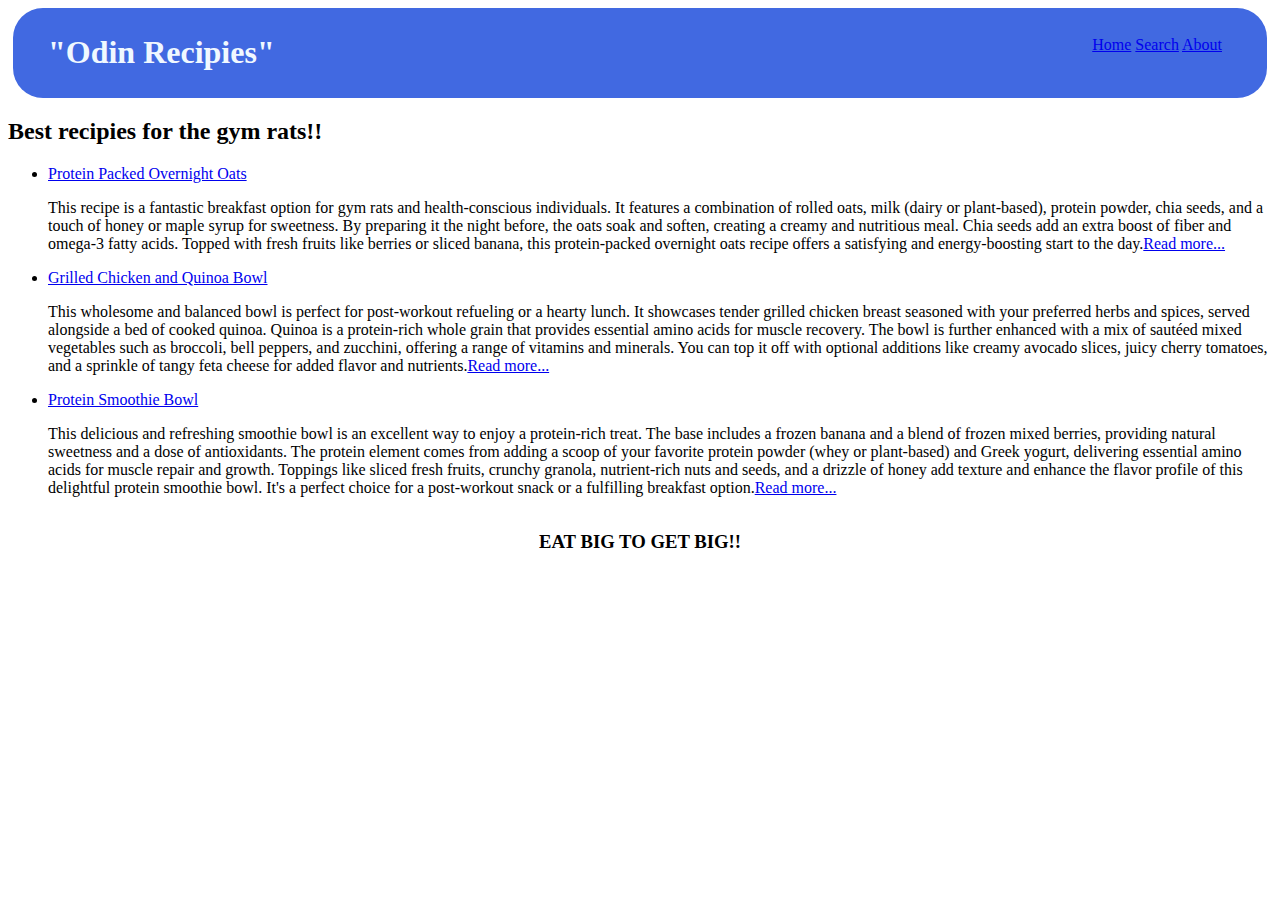
<file: odin project/Index.html>
<!DOCTYPE html>
<html lang="en">
<head>
    <meta charset="UTF-8">
    <meta name="viewport" content="width=device-width, initial-scale=1.0">
    <title>Recipies</title>
    <link rel="stylesheet" href="index.css">
</head>
<body>
    <nav class="navbar">
            <div class="head">
                <h1>"Odin Recipies"</h1>
            </div>
        <div class="list">
        <a href="Index.html">Home</a>
        <a href="search.html">Search</a>
        <a href="about.html">About</a>
        </div>
    </nav>
    
    
    <h2>Best recipies for the gym rats!!</h2>
 <ul> 
    <li><a href="oats.html">Protein Packed Overnight Oats</a></li>
    <p>This recipe is a fantastic breakfast option for gym rats and health-conscious individuals. It features a combination of rolled oats, milk (dairy or plant-based), protein powder, chia seeds, and a touch of honey or maple syrup for sweetness. By preparing it the night before, the oats soak and soften, creating a creamy and nutritious meal. Chia seeds add an extra boost of fiber and omega-3 fatty acids. Topped with fresh fruits like berries or sliced banana, this protein-packed overnight oats recipe offers a satisfying and energy-boosting start to the day.<a href="oats.html">Read more...</a></p>
    <li><a href="chicken.html">Grilled Chicken and Quinoa Bowl</a></li>
    <p>This wholesome and balanced bowl is perfect for post-workout refueling or a hearty lunch. It showcases tender grilled chicken breast seasoned with your preferred herbs and spices, served alongside a bed of cooked quinoa. Quinoa is a protein-rich whole grain that provides essential amino acids for muscle recovery. The bowl is further enhanced with a mix of sautéed mixed vegetables such as broccoli, bell peppers, and zucchini, offering a range of vitamins and minerals. You can top it off with optional additions like creamy avocado slices, juicy cherry tomatoes, and a sprinkle of tangy feta cheese for added flavor and nutrients.<a href="chicken.html">Read more...</a></p>
    <li><a href="smoothie.html">Protein Smoothie Bowl</a></li>
    <p>This delicious and refreshing smoothie bowl is an excellent way to enjoy a protein-rich treat. The base includes a frozen banana and a blend of frozen mixed berries, providing natural sweetness and a dose of antioxidants. The protein element comes from adding a scoop of your favorite protein powder (whey or plant-based) and Greek yogurt, delivering essential amino acids for muscle repair and growth. Toppings like sliced fresh fruits, crunchy granola, nutrient-rich nuts and seeds, and a drizzle of honey add texture and enhance the flavor profile of this delightful protein smoothie bowl. It's a perfect choice for a post-workout snack or a fulfilling breakfast option.<a href="smoothie.html">Read more...</a></p>
</ul>
<div class="footer">
    <h3>EAT BIG TO GET BIG!!</h3>
    <br>
</div>
</div>
</body>
</html>
</file>
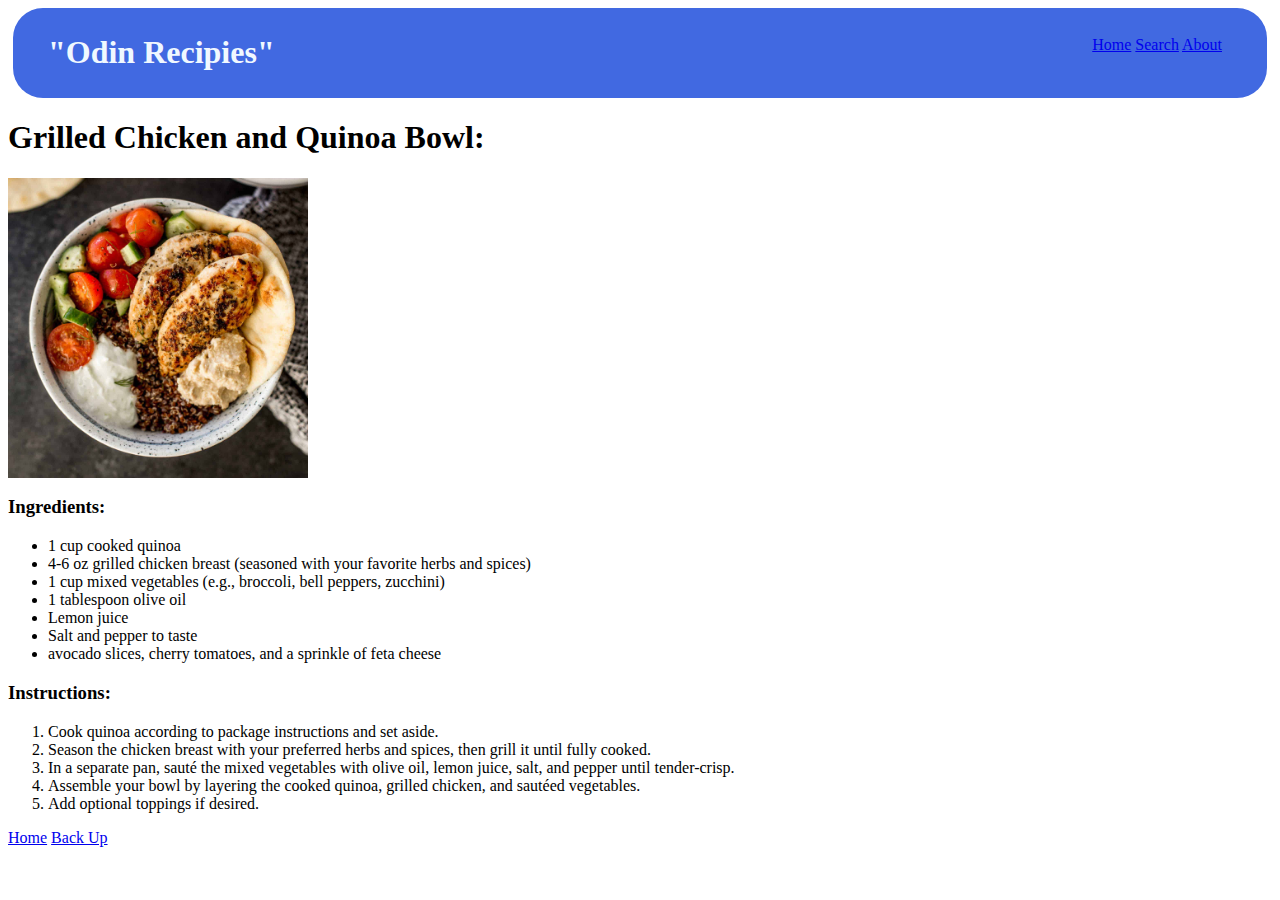
<file: odin project/chicken.html>
<!DOCTYPE html>
<html lang="en">
<head>
    <meta charset="UTF-8">
    <meta name="viewport" content="width=device-width, initial-scale=1.0">
    <title>Grilled Chicken</title>
    <link rel="stylesheet" href="chicken.css">
</head>
<body>
    <nav class="navbar">
        <div class="head">
            <h1>"Odin Recipies"</h1>
        </div>
    <div class="list">
    <a href="Index.html">Home</a>
    <a href="search.html">Search</a>
    <a href="about.html">About</a>
    </div>
</nav>

    <h1>Grilled Chicken and Quinoa Bowl:</h1>
    <div class="chicken">
        <img src="Grilled Chicken and Quinoa Bowl:.jpeg" alt="picture of Grilled Chicken and Quinoa Bowl">
    </div>
    <h3>Ingredients:</h3>
    <ul>
        <li>1 cup cooked quinoa</li>
        <li>4-6 oz grilled chicken breast (seasoned with your favorite herbs and spices)</li>
        <li>1 cup mixed vegetables (e.g., broccoli, bell peppers, zucchini)</li>
        <li>1 tablespoon olive oil</li>
        <li>Lemon juice</li>
        <li>Salt and pepper to taste</li>
        <li>avocado slices, cherry tomatoes, and a sprinkle of feta cheese</li>
    </ul>
    <h3>Instructions:</h3>
    <ol>
        <li>Cook quinoa according to package instructions and set aside.</li>
        <li>Season the chicken breast with your preferred herbs and spices, then grill it until fully cooked.</li>
        <li>In a separate pan, sauté the mixed vegetables with olive oil, lemon juice, salt, and pepper until tender-crisp.</li>
        <li>Assemble your bowl by layering the cooked quinoa, grilled chicken, and sautéed vegetables.</li>
        <li>Add optional toppings if desired.</li>
    </ol>
    <a href="Index.html">Home</a> 
    <a href="chicken.html">Back Up</a>
</body>
</html>
</file>
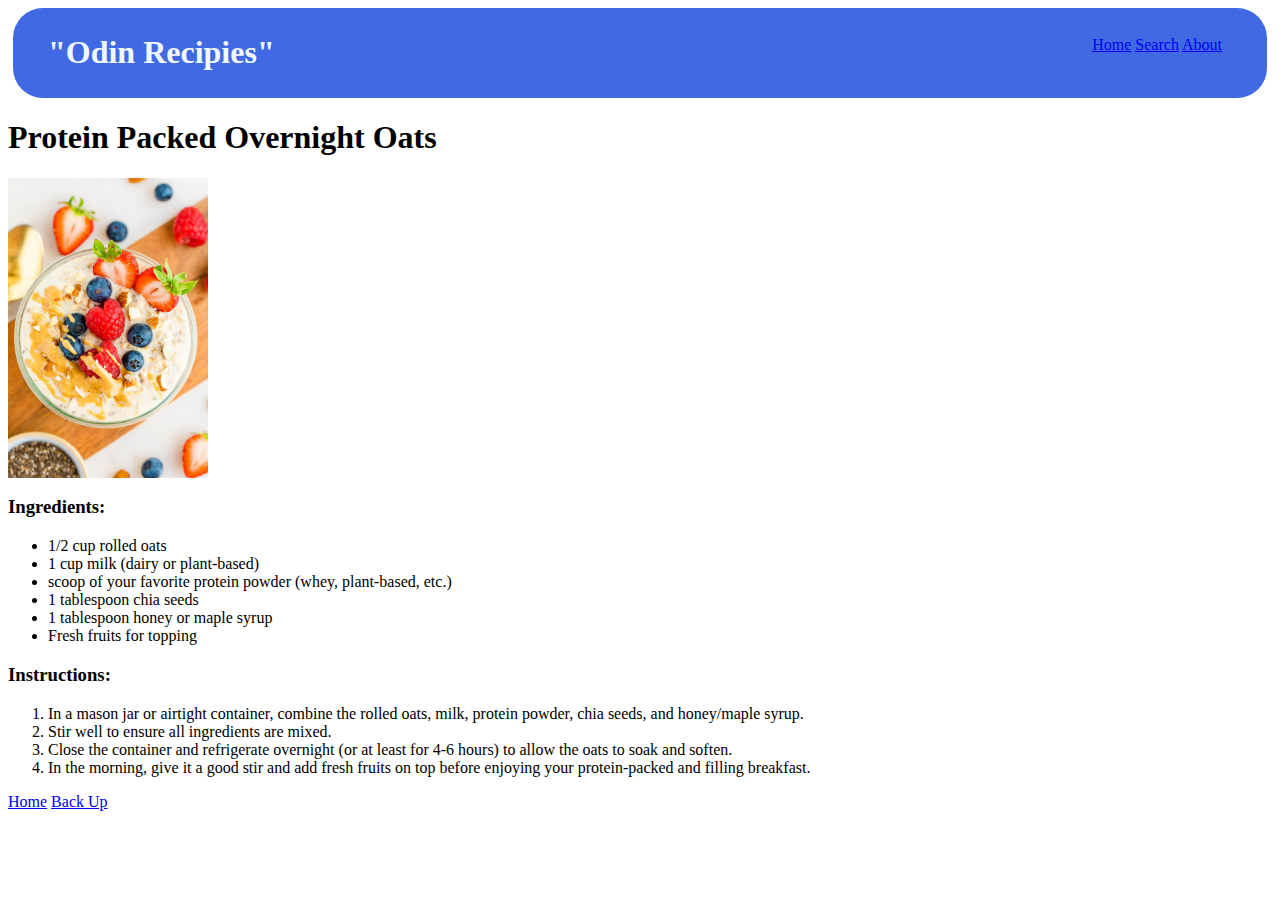
<file: odin project/oats.html>
<!DOCTYPE html>
<html lang="en">
<head>
    <meta charset="UTF-8">
    <meta name="viewport" content="width=device-width, initial-scale=1.0">
    <title>Protein Oats</title>
    <link rel="stylesheet" href="oats.css">
</head>
<body>
    <nav class="navbar">
        <div class="head">
            <h1>"Odin Recipies"</h1>
        </div>
    <div class="list">
    <a href="Index.html">Home</a>
    <a href="search.html">Search</a>
    <a href="about.html">About</a>
    </div>
</nav>

    <h1>Protein Packed Overnight Oats</h1>
    <div class="oats">
    <img src="protein-overnight-oats-overhead.jpeg" alt="picture of Protein Packed Overnight Oats">
    </div> 
    <h3>Ingredients:</h3>
    <ul>
        <li>1/2 cup rolled oats</li>
        <li>1 cup milk (dairy or plant-based)</li>
        <li> scoop of your favorite protein powder (whey, plant-based, etc.)</li>
        <li>1 tablespoon chia seeds</li>
        <li>1 tablespoon honey or maple syrup</li>
        <li>Fresh fruits for topping</li>
    </ul>
    <h3>Instructions:</h3>
    <ol>
        <li>In a mason jar or airtight container, combine the rolled oats, milk, protein powder, chia seeds, and honey/maple syrup.</li>
        <li>Stir well to ensure all ingredients are mixed.</li>
        <li>Close the container and refrigerate overnight (or at least for 4-6 hours) to allow the oats to soak and soften.</li>
        <li>In the morning, give it a good stir and add fresh fruits on top before enjoying your protein-packed and filling breakfast.</li>
    </ol>

    <a href="Index.html">Home</a> 
    <a href="oats.html">Back Up</a>

</body>
</html>
</file>
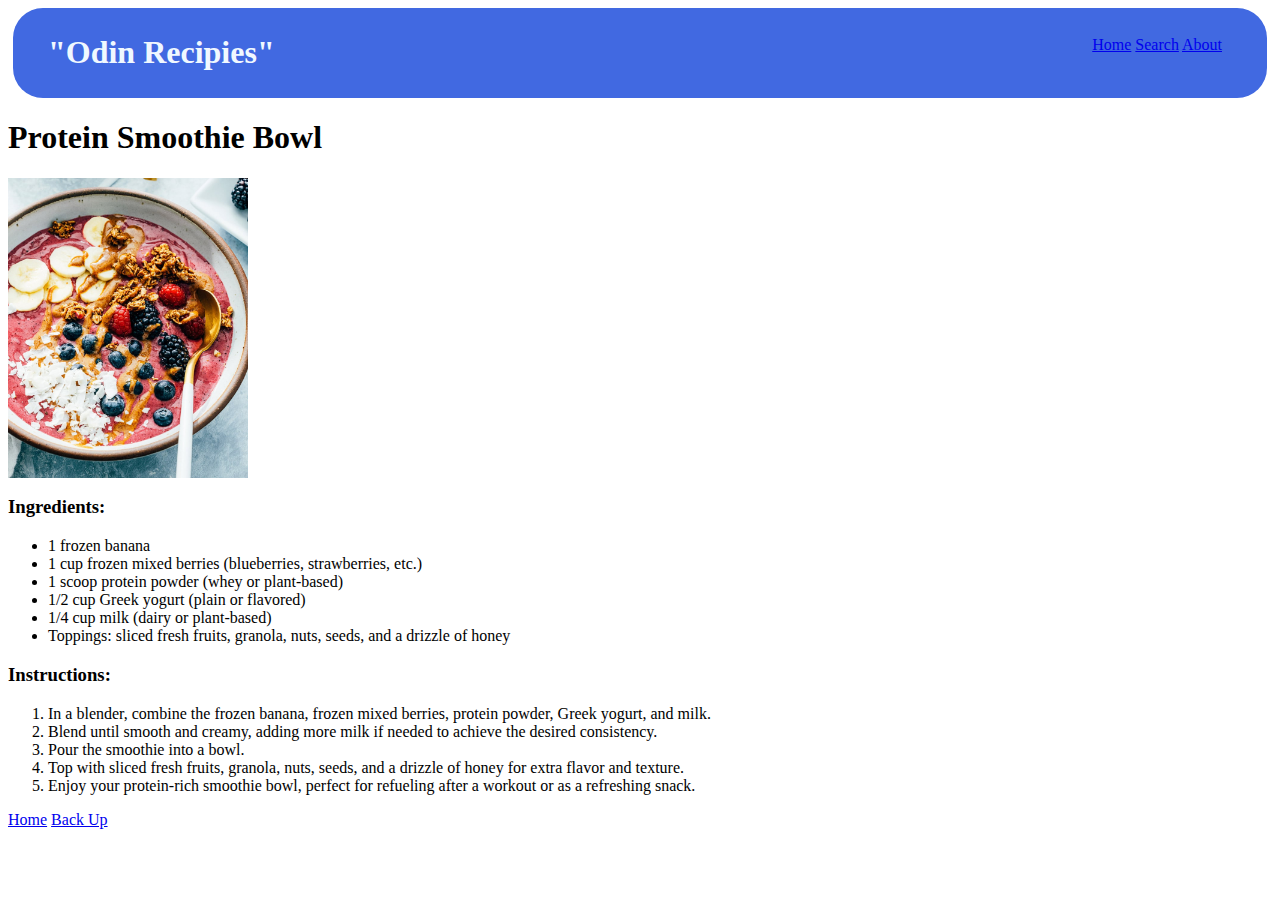
<file: odin project/smoothie.html>
<!DOCTYPE html>
<html lang="en">
<head>
    <meta charset="UTF-8">
    <meta name="viewport" content="width=device-width, initial-scale=1.0">
    <title>Protein Smoothie Bowl</title>
    <link rel="stylesheet" href="smoothie.css">
</head>
<body>
    <nav class="navbar">
        <div class="head">
            <h1>"Odin Recipies"</h1>
        </div>
    <div class="list">
    <a href="Index.html">Home</a>
    <a href="search.html">Search</a>
    <a href="about.html">About</a>
    </div>
</nav>

    <h1>Protein Smoothie Bowl</h1>
    <div class="smooth">
    <img src="Smoothie-Bowl.jpeg" alt="picture of Protein Smoothie Bowl">
    </div> 
    <h3>Ingredients:</h3>
    <ul>
        <li>1 frozen banana</li>
        <li>1 cup frozen mixed berries (blueberries, strawberries, etc.)</li>
        <li>1 scoop protein powder (whey or plant-based)</li>
        <li>1/2 cup Greek yogurt (plain or flavored)</li>
        <li>1/4 cup milk (dairy or plant-based)</li>
        <li>Toppings: sliced fresh fruits, granola, nuts, seeds, and a drizzle of honey</li>
    </ul>
    <h3>Instructions:</h3>
    <ol>
        <li>In a blender, combine the frozen banana, frozen mixed berries, protein powder, Greek yogurt, and milk.</li>
        <li>Blend until smooth and creamy, adding more milk if needed to achieve the desired consistency.</li>
        <li>Pour the smoothie into a bowl.</li>
        <li>Top with sliced fresh fruits, granola, nuts, seeds, and a drizzle of honey for extra flavor and texture.</li>
        <li>Enjoy your protein-rich smoothie bowl, perfect for refueling after a workout or as a refreshing snack.</li>
    
    </ol>
    <a href="Index.html">Home</a> 
    <a href="smoothie.html">Back Up</a>

</body>
</html>
</file>
<file: odin project/index.css>
.navbar{
    background-color: #4169e1;
    overflow: scroll;
    border-radius: 30px;
    padding: 5px;
    margin:5px;
}
.head{
    float: left;
    padding-left: 30px;
    color: aliceblue;
}
.list{
    float: right;
    padding-top: 20px;
    margin: 3px 40px;
   
}
.footer{
    display: flex;
    align-items: center;
    justify-content: center;
}
</file>
<file: odin project/chicken.css>
.chicken{
    height: 300px;
    width: 500px; 
}
img{
    max-width: 100%;
    max-height: 100%;
}
.navbar{
    background-color: #4169e1;
    overflow: scroll;
    border-radius: 30px;
    padding: 5px;
    margin:5px;
}
.head{
    float: left;
    padding-left: 30px;
    color: aliceblue;
}
.list{
    float: right;
    padding-top: 20px;
    margin: 3px 40px;
   
}
.last{
</file>
<file: odin project/oats.css>
.oats {
    height: 300px;
    width: 500px; 
}
img{
    max-width: 100%;
    max-height: 100%;
}
.navbar{
    background-color: #4169e1;
    overflow: scroll;
    border-radius: 30px;
    padding: 5px;
    margin:5px;
}
.head{
    float: left;
    padding-left: 30px;
    color: aliceblue;
}
.list{
    float: right;
    padding-top: 20px;
    margin: 3px 40px;
   
}
.last{
</file>
<file: odin project/smoothie.css>
.smooth{
    height: 300px;
    width: 500px; 
}
img{
    max-width: 100%;
    max-height: 100%;
}
.navbar{
    background-color: #4169e1;
    overflow: scroll;
    border-radius: 30px;
    padding: 5px;
    margin:5px;
}
.head{
    float: left;
    padding-left: 30px;
    color: aliceblue;
}
.list{
    float: right;
    padding-top: 20px;
    margin: 3px 40px;
   
}
</file>
